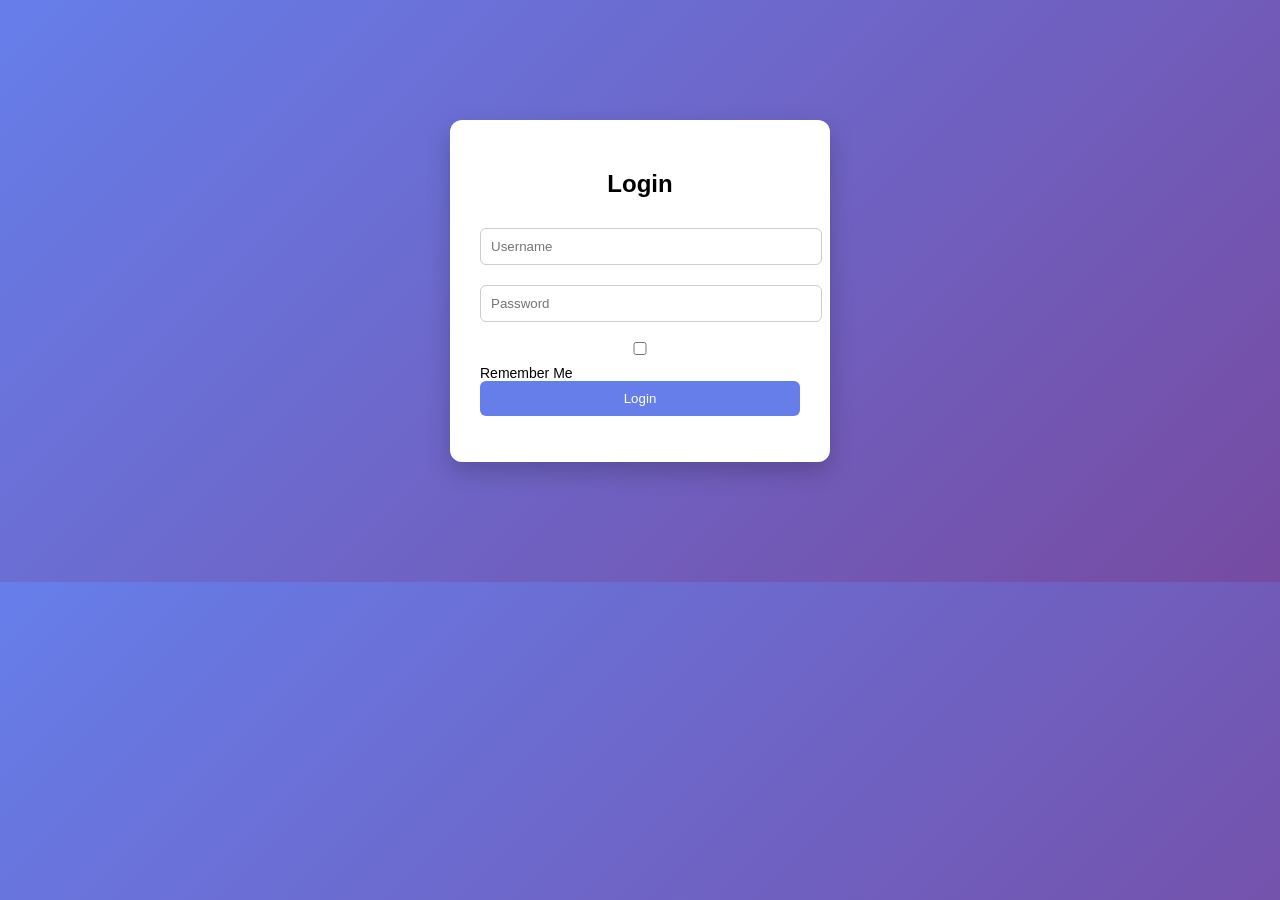
<file: student login/index.html>
<!DOCTYPE html>
<html lang="en">
<head>
  <meta charset="UTF-8">
  <title>Login</title>
  <link rel="stylesheet" href="style.css">
</head>
<body>

<div class="container">
  <h2>Login</h2>

  <form onsubmit="return login()">
    <input type="text" id="username" placeholder="Username" required>
    <input type="password" id="password" placeholder="Password" required>

    <div class="options">
      <label><input type="checkbox" id="remember">Remember Me</label>
    </div>

    <button type="submit">Login</button>
  </form>

  <p id="error"></p>
</div>

<script src="script.js"></script>
</body>
</html>
</file>
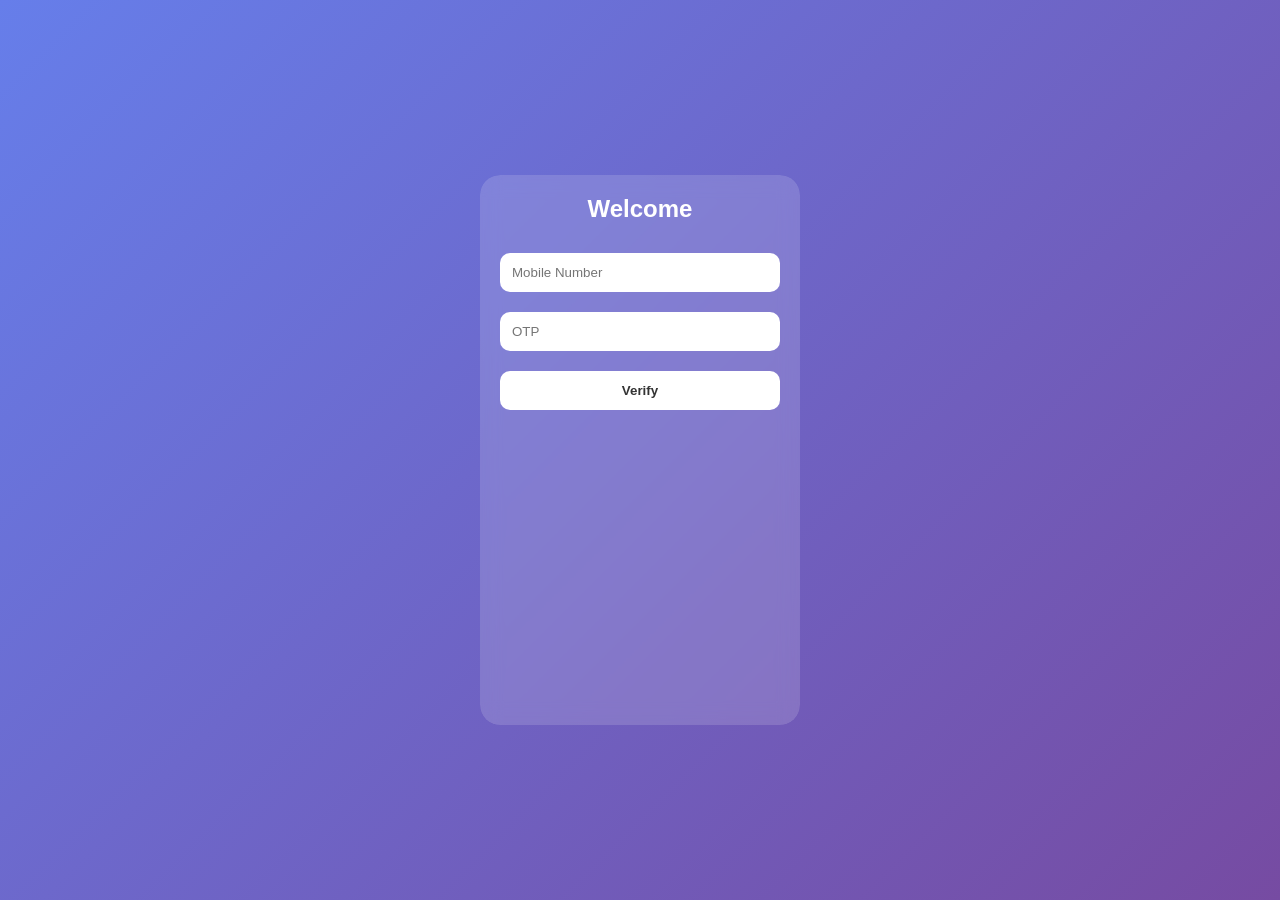
<file: Vehicle Booking/index.html>
<!DOCTYPE html>
<html lang="en">
<head>
  <meta charset="UTF-8">
  <title>Smart Vehicle</title>
  <link rel="stylesheet" href="style.css">
</head>
<body>

<div class="app">

  <!-- Login -->
  <div id="loginPage" class="page active">
    <h2>Welcome</h2>
    <input type="text" placeholder="Mobile Number">
    <input type="text" placeholder="OTP">
    <button onclick="nextPage('dashboard')">Verify</button>
  </div>

  <!-- Dashboard -->
  <div id="dashboard" class="page">
    <button class="back" onclick="goBack()">⬅</button>
    <h2>Dashboard</h2>
    <button onclick="nextPage('owner')">Register Vehicle</button>
    <button onclick="nextPage('booking')">Book Vehicle</button>
  </div>

  <!-- Owner -->
  <div id="owner" class="page">
    <button class="back" onclick="goBack()">⬅</button>
    <h2>Vehicle Type</h2>

    <div class="checkbox">
      <label><input type="checkbox"> Auto</label>
      <label><input type="checkbox"> Pickup</label>
      <label><input type="checkbox"> Car</label>
      <label><input type="checkbox"> Mini Bus</label>
    </div>

    <button onclick="nextPage('dashboard')">Submit</button>
  </div>

  <!-- Booking -->
  <div id="booking" class="page">
    <button class="back" onclick="goBack()">⬅</button>
    <h2>Book Vehicle</h2>

    <input type="date">
    <input type="text" placeholder="From Location">
    <input type="text" placeholder="To Location">

    <button onclick="nextPage('result')">Search</button>
  </div>

  <!-- Result -->
  <div id="result" class="page">
    <button class="back" onclick="goBack()">⬅</button>
    <h2>Available</h2>

    <div class="card">Auto - 9876543210</div>
    <div class="card">Car - 9123456780</div>
    <div class="card">Pickup - 9012345678</div>

  </div>

</div>

<script src="script.js"></script>
</body>
</html>
</file>
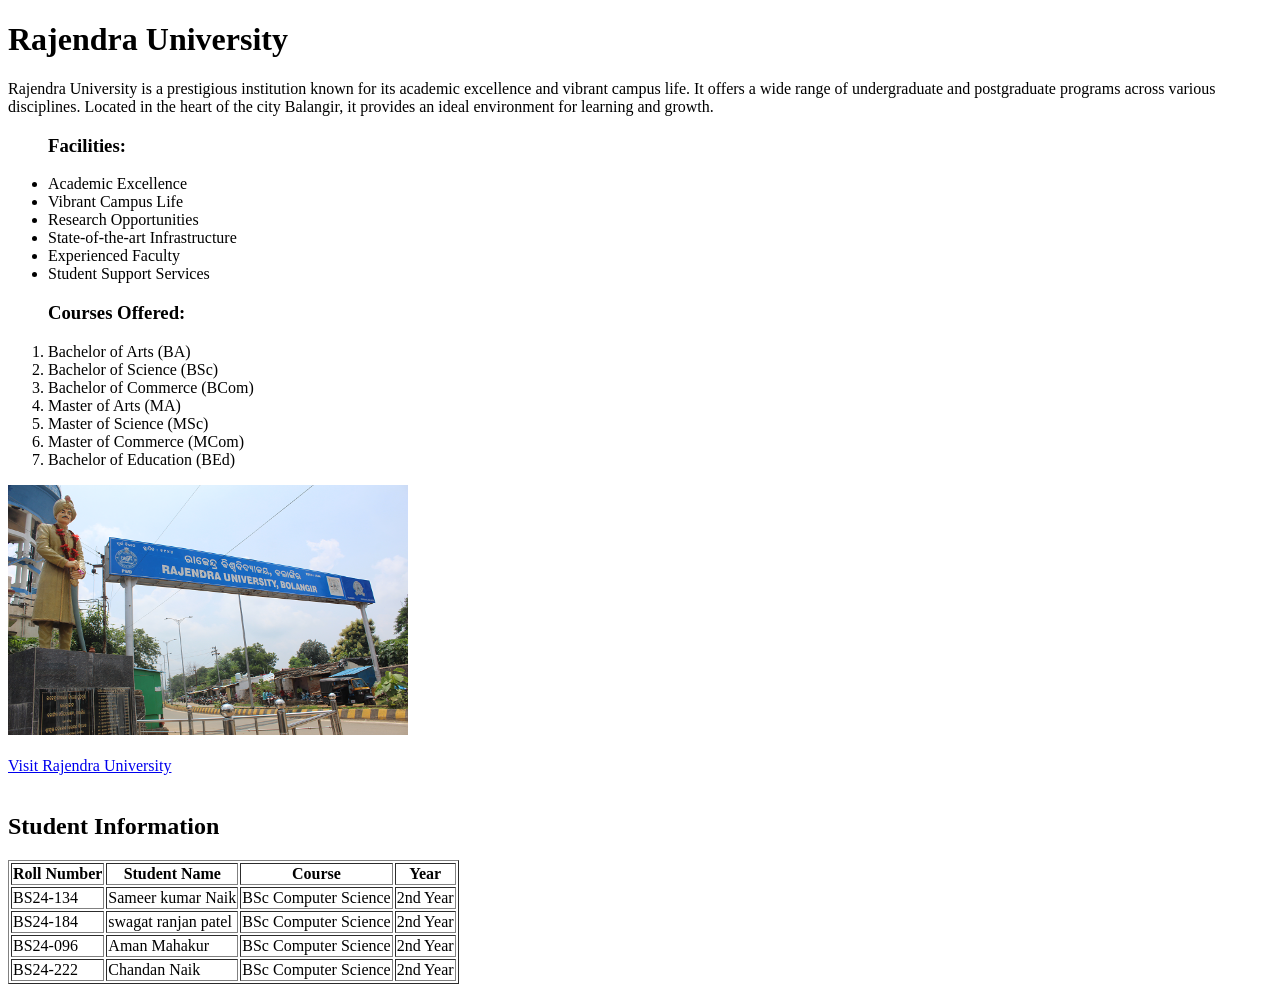
<file: html/collage_information_html.html>
<!DOCTYPE html>
<html lang="en">
<head>
    <meta charset="UTF-8">
    <meta name="viewport" content="width=device-width, initial-scale=1.0">
    <title>Collage Information Portal</title>
</head>
<body>
    <h1>Rajendra University</h1>
    <p>Rajendra University is a prestigious institution known for its academic excellence and vibrant campus life.
        It offers a wide range of undergraduate and postgraduate programs across various disciplines.
        Located in the heart of the city Balangir, it provides an ideal environment for learning and growth.</p>
        <ul><h3>Facilities:</h3>
            <li>Academic Excellence</li>
            <li>Vibrant Campus Life</li>
            <li>Research Opportunities</li>
            <li>State-of-the-art Infrastructure</li>
            <li>Experienced Faculty</li>
            <li>Student Support Services</li>
        </ul>
        <ol><h3>Courses Offered:</h3>
            <li>Bachelor of Arts (BA)</li>
            <li>Bachelor of Science (BSc)</li>
            <li>Bachelor of Commerce (BCom)</li>
            <li>Master of Arts (MA)</li>
            <li>Master of Science (MSc)</li>
            <li>Master of Commerce (MCom)</li>
            <li>Bachelor of Education (BEd)</li>
        </ol>
        <img src="about.png" alt="Rajendra University Campus" width="400" height="250"><br><br>
        <a href="https://rajendrauniversity.ac.in/" target="_blank">Visit Rajendra University</a><br><br>
        <h2>Student Information</h2>
        <table border="1">
            <tr>
                <th>Roll Number</th>
                <th>Student Name</th>
                <th>Course</th>
                <th>Year</th>
            </tr>
            <tr>
                <td>BS24-134</td>
                <td>Sameer kumar Naik</td>
                <td>BSc Computer Science</td>
                <td>2nd Year</td>
            </tr>
            <tr>
                <td>BS24-184</td>
                <td>swagat ranjan patel</td>
                <td>BSc Computer Science</td>
                <td>2nd Year</td>
            </tr>
            <tr>
                <td>BS24-096</td>
                <td>Aman Mahakur</td>
                <td>BSc Computer Science</td>
                <td>2nd Year</td>
            </tr>
            <tr>
                <td>BS24-222</td>
                <td>Chandan Naik</td>
                <td>BSc Computer Science</td>
                <td>2nd Year</td>
        </table>

    
</body>
</html>
</file>
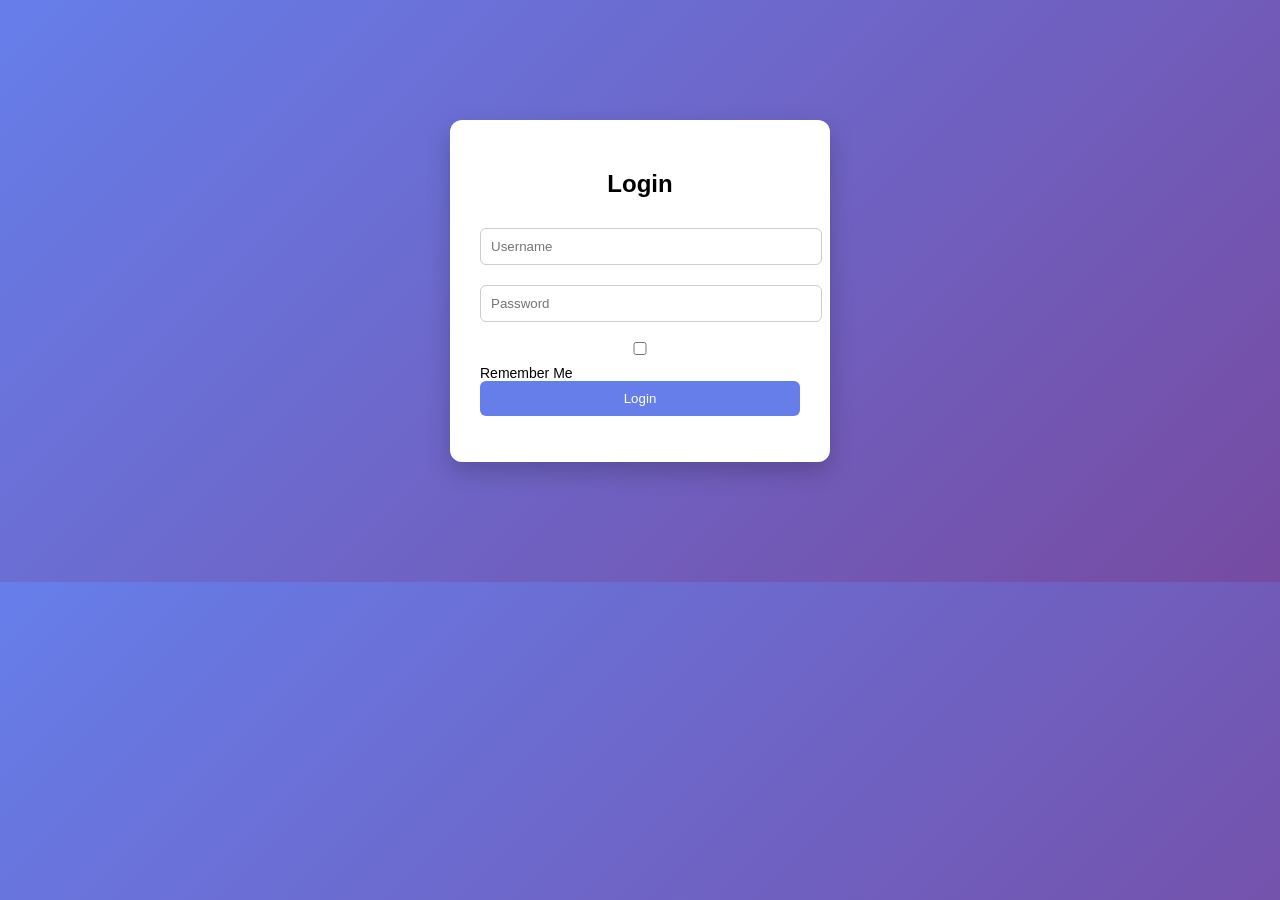
<file: student login/dashboard.html>
<!DOCTYPE html>
<html lang="en">
<head>
  <meta charset="UTF-8">
  <title>Dashboard</title>
  <link rel="stylesheet" href="style.css">
</head>
<body>

<div class="dashboard">
  <div class="topbar">
    <h3>Dashboard</h3>
    <button onclick="logout()">Logout</button>
  </div>

  <div class="content">
    <h2 id="welcome"></h2>
    <p>Welcome to your student dashboard 🚀</p>
  </div>
</div>

<script src="script.js"></script>
</body>
</html>
</file>
<file: student login/style.css>
body {
  margin: 0;
  font-family: Arial, sans-serif;
  background: linear-gradient(135deg, #667eea, #764ba2);
}

/* LOGIN BOX */
.container {
  width: 320px;
  margin: 120px auto;
  background: white;
  padding: 30px;
  border-radius: 12px;
  text-align: center;
  box-shadow: 0 10px 25px rgba(0,0,0,0.2);
}

.container h2 {
  margin-bottom: 20px;
}

input {
  width: 100%;
  padding: 10px;
  margin: 10px 0;
  border-radius: 6px;
  border: 1px solid #ccc;
}

button {
  width: 100%;
  padding: 10px;
  background: #667eea;
  color: white;
  border: none;
  border-radius: 6px;
  cursor: pointer;
  transition: 0.3s;
}

button:hover {
  background: #5a67d8;
}

.options {
  text-align: left;
  font-size: 14px;
}

#error {
  color: red;
  margin-top: 10px;
}

/* DASHBOARD */
.dashboard {
  color: white;
}

.topbar {
  display: flex;
  justify-content: space-between;
  padding: 20px;
  background: rgba(0,0,0,0.2);
}

.topbar button {
  width: auto;
  padding: 6px 12px;
}

.content {
  text-align: center;
  margin-top: 100px;
}
</file>
<file: Vehicle Booking/style.css>
* {
  box-sizing: border-box;
  margin: 0;
  padding: 0;
  font-family: 'Segoe UI', sans-serif;
}

body {
  height: 100vh;
  display: flex;
  justify-content: center;
  align-items: center;

  background: linear-gradient(135deg, #667eea, #764ba2);
}

/* App Container */
.app {
  width: 320px;
  height: 550px;
  overflow: hidden;
  border-radius: 20px;
  backdrop-filter: blur(10px);
}

/* Pages */
.page {
  position: absolute;
  width: 320px;
  height: 550px;
  padding: 20px;

  background: rgba(255,255,255,0.15);
  backdrop-filter: blur(15px);

  transform: translateX(100%);
  transition: 0.4s ease;
}

.page.active {
  transform: translateX(0);
}

/* Heading */
h2 {
  text-align: center;
  margin-bottom: 20px;
  color: white;
}

/* Inputs */
input {
  width: 100%;
  padding: 12px;
  margin: 10px 0;

  border-radius: 10px;
  border: none;
  outline: none;
}

/* Button */
button {
  width: 100%;
  padding: 12px;
  margin-top: 10px;

  border: none;
  border-radius: 10px;

  background: #ffffff;
  color: #333;
  font-weight: bold;

  cursor: pointer;
}

/* Back button */
.back {
  width: auto;
  background: none;
  color: white;
  font-size: 18px;
  margin-bottom: 10px;
}

/* Checkbox */
.checkbox label {
  display: block;
  margin: 5px 0;
  color: white;
}

/* Cards */
.card {
  background: white;
  padding: 10px;
  margin: 10px 0;
  border-radius: 10px;
}
</file>
